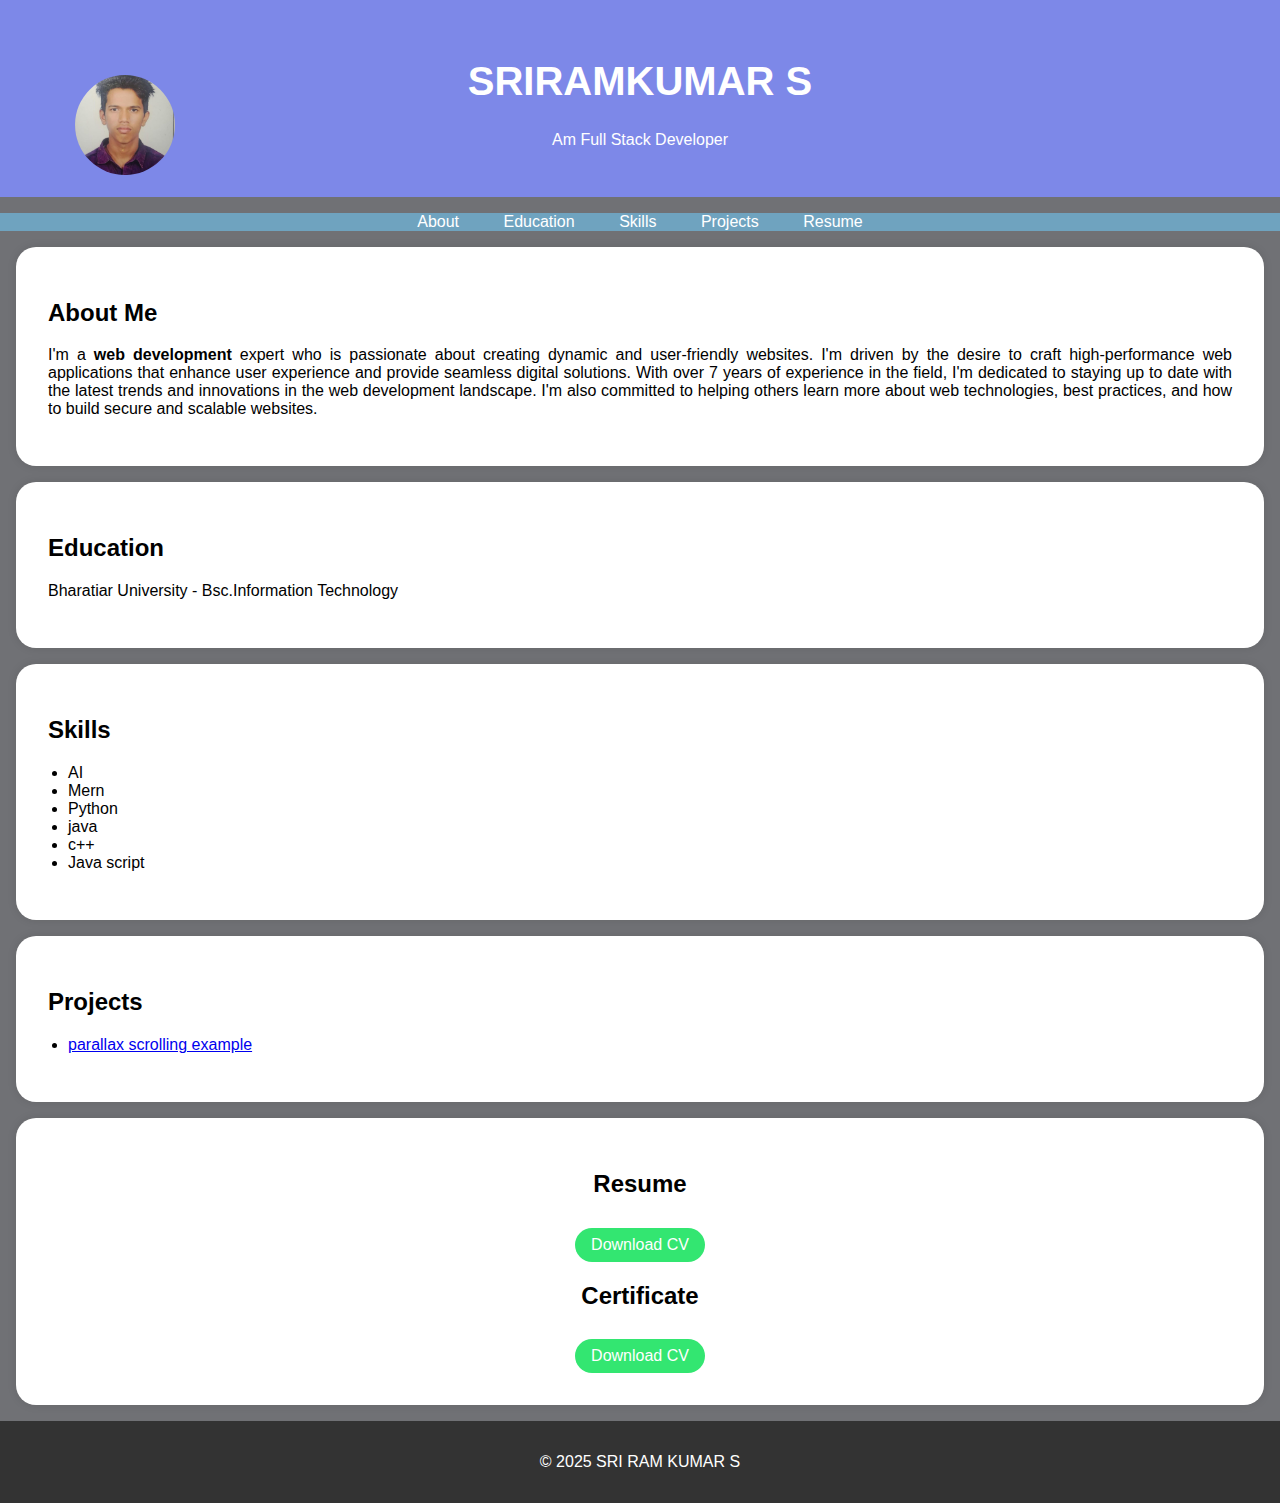
<file: index.html>
<!DOCTYPE html>
<html>
<head>
    <title>Portfolio</title>
    <style>
        body {
            font-family: Arial, sans-serif;
            margin: 0;
            padding: 0;
            background-color: #64666aec;
        }

        header {
            background-color: #7d88e8;
            color: #fff;
            text-align: center;
            padding: 2rem 0;
            position: relative; /* Add this */
        }

        .header-content h1 {
            font-size: 2.5rem;
        }

        /* Add styles for the round profile picture */
        .profile-picture {
            width: 100px; /* Adjust the size as needed */
            height: 100px;
            border-radius: 75%; /* Create a circular shape */
            object-fit: cover; /* To ensure the image fills the circular area */
            position: absolute; /* Add this */
            top: 75px; /* Adjust top position as needed */
            left: 75px; /* Adjust left position as needed */
        }

        nav {
            background-color: #6fa3bf;
            color: #fff;
            text-align: center;
        }

        nav ul {
            list-style-type: none;
            padding: 0;
        }

        nav ul li {
            display: inline;
            margin: 0 20px;
        }

        nav ul li a {
            text-decoration: none;
            color: #fff;
        }

        .section-content {
            background-color: #fff;
            padding: 2rem;
            margin: 1rem;
            border-radius: 20px;
            box-shadow: 0 0 10px rgba(0, 0, 0, 0.1);
            text-align: justify;
        }

        .download-button {
            background-color: #33e671;
            color: #fff;
            padding: 0.5rem 1rem;
            text-decoration: none;
            border-radius: 20px;
            display: inline-block;
            margin-top: 10px;
            align-self: center;
        }

        .download-button:hover {
            background-color: #101010;
        }

        footer {
            text-align: center;
            padding: 1rem 0;
            background-color: #333;
            color: #fff;
        }

        ul {
            list-style-type: disc;
            padding-left: 20px;
        }
    </style>
</head>
<body>
    <header>
        <div class="header-content">
            <!-- Add your profile picture here -->
            <img src="./sri ram.jpg" alt="Your Profile Picture" class="profile-picture">
            <h1>SRIRAMKUMAR S</h1>
            <p>Am Full Stack Developer</p>
        </div>
    </header>

    <nav>
        <ul>
            <li><a href="#about">About</a></li>
            <li><a href="#education">Education</a></li>
            <li><a href="#skills">Skills</a></li>
            <li><a href="#projects">Projects</a></li>
            <li><a href="#resume">Resume</a></li>
           
        </ul>
    </nav>

    <section id="about">
        <div class="section-content">
            <h2>About Me</h2>
            <p>I'm a <b>web development</b> expert who is passionate about creating dynamic and user-friendly websites. 
                I'm driven by the desire to craft high-performance web applications that enhance user experience and provide
                 seamless digital solutions. With over 7 years of experience in the field, I'm dedicated to staying up to date 
                 with the latest trends and innovations in the 
                 web development landscape. I'm also committed to helping others learn more about web technologies, 
                 best practices, and how to build secure and scalable websites.</p>

        </div>
    </section>

    <section id="education">
        <div class="section-content">
            <h2>Education</h2>
            <p>Bharatiar University - Bsc.Information Technology</p>
            
            
        </div>
    </section>

    <section id="skills">
        <div class="section-content">
            <h2>Skills</h2>
            <ul>
                <li>AI</li>
                <li>Mern</li>
                <li>Python</li>
                <li>java</li>
                <li>c++</li>
                <li>Java script</li>
            </ul>
        </div>
    </section>

    <section id="projects">
        <div class="section-content">
            <h2>Projects</h2>
            <ul>
                <li><a href="./SRK.html">parallax scrolling example</a></li> 
                <!-- Add more project links here -->
            </ul>
        </div>
    </section>

    <section id="resume">
    
        <div class="section-content">
            <center>
            <h2>Resume</h2>
            <a href="./SRIRAMKUMAR RESUME.pdf" target="_blank" class="download-button">Download CV</a>

            <h2>Certificate</h2>
            <a href="./Sriram-NM-certificate.pdf" target="_blank" class="download-button">Download CV</a>
        </center>
        </div>
        
    </section>

    <footer>
        <p>&copy; 2025 SRI RAM KUMAR S</p>
    </footer>

    <script>
        // Smooth scrolling to section when clicking on navigation links
        document.querySelectorAll('a[href^="#"]').forEach(anchor => {
            anchor.addEventListener('click', function(e) {
                e.preventDefault();

                const targetId = this.getAttribute('href').substring(1);
                const targetElement = document.getElementById(targetId);

                if (targetElement) {
                    window.scrollTo({
                        top: targetElement.offsetTop,
                        behavior: 'smooth'
                    });
                }
            });
        });
    </script>
</body>
</html>
</file>
